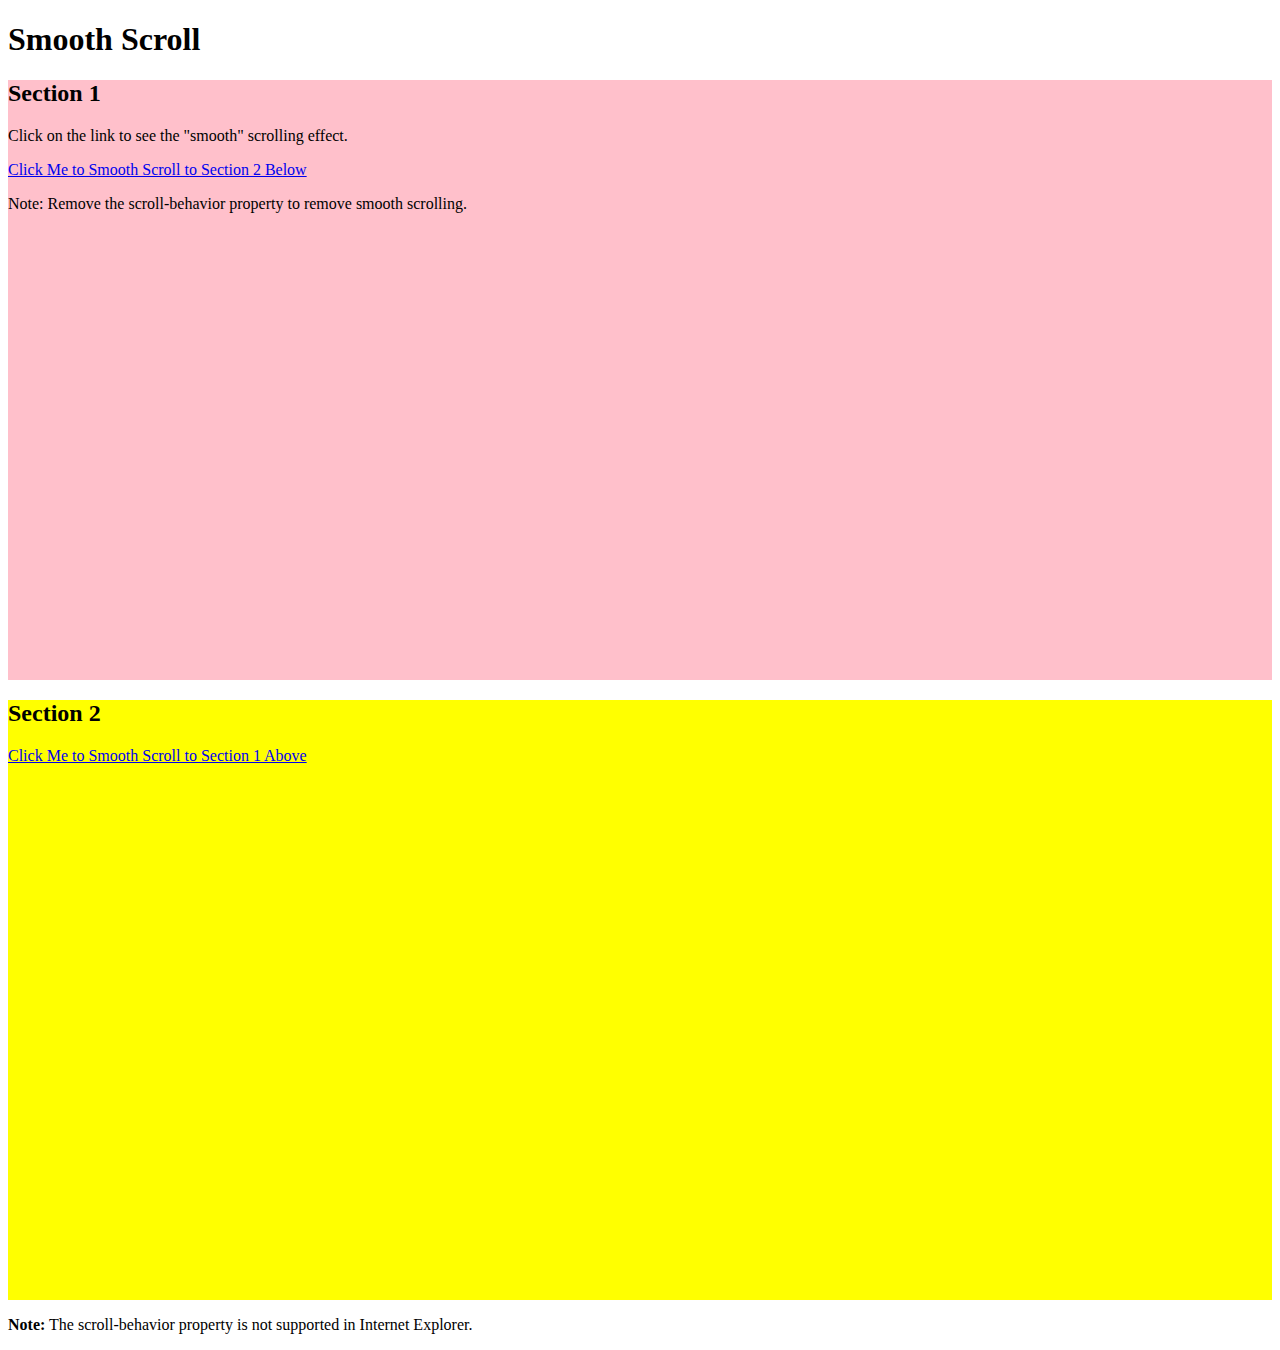
<file: js/HTMLPage1.html>
﻿<!DOCTYPE html>
<html>
<head>
    <style>
        html {
            scroll-behavior: smooth;
        }

        #section1 {
            height: 600px;
            background-color: pink;
        }

        #section2 {
            height: 600px;
            background-color: yellow;
        }
    </style>
</head>
<body>

    <h1>Smooth Scroll</h1>

    <div class="main" id="section1">
        <h2>Section 1</h2>
        <p>Click on the link to see the "smooth" scrolling effect.</p>
        <a href="#section2">Click Me to Smooth Scroll to Section 2 Below</a>
        <p>Note: Remove the scroll-behavior property to remove smooth scrolling.</p>
    </div>

    <div class="main" id="section2">
        <h2>Section 2</h2>
        <a href="#section1">Click Me to Smooth Scroll to Section 1 Above</a>
    </div>

    <p><strong>Note:</strong> The scroll-behavior property is not supported in Internet Explorer.</p>

</body>
</html>
</file>
